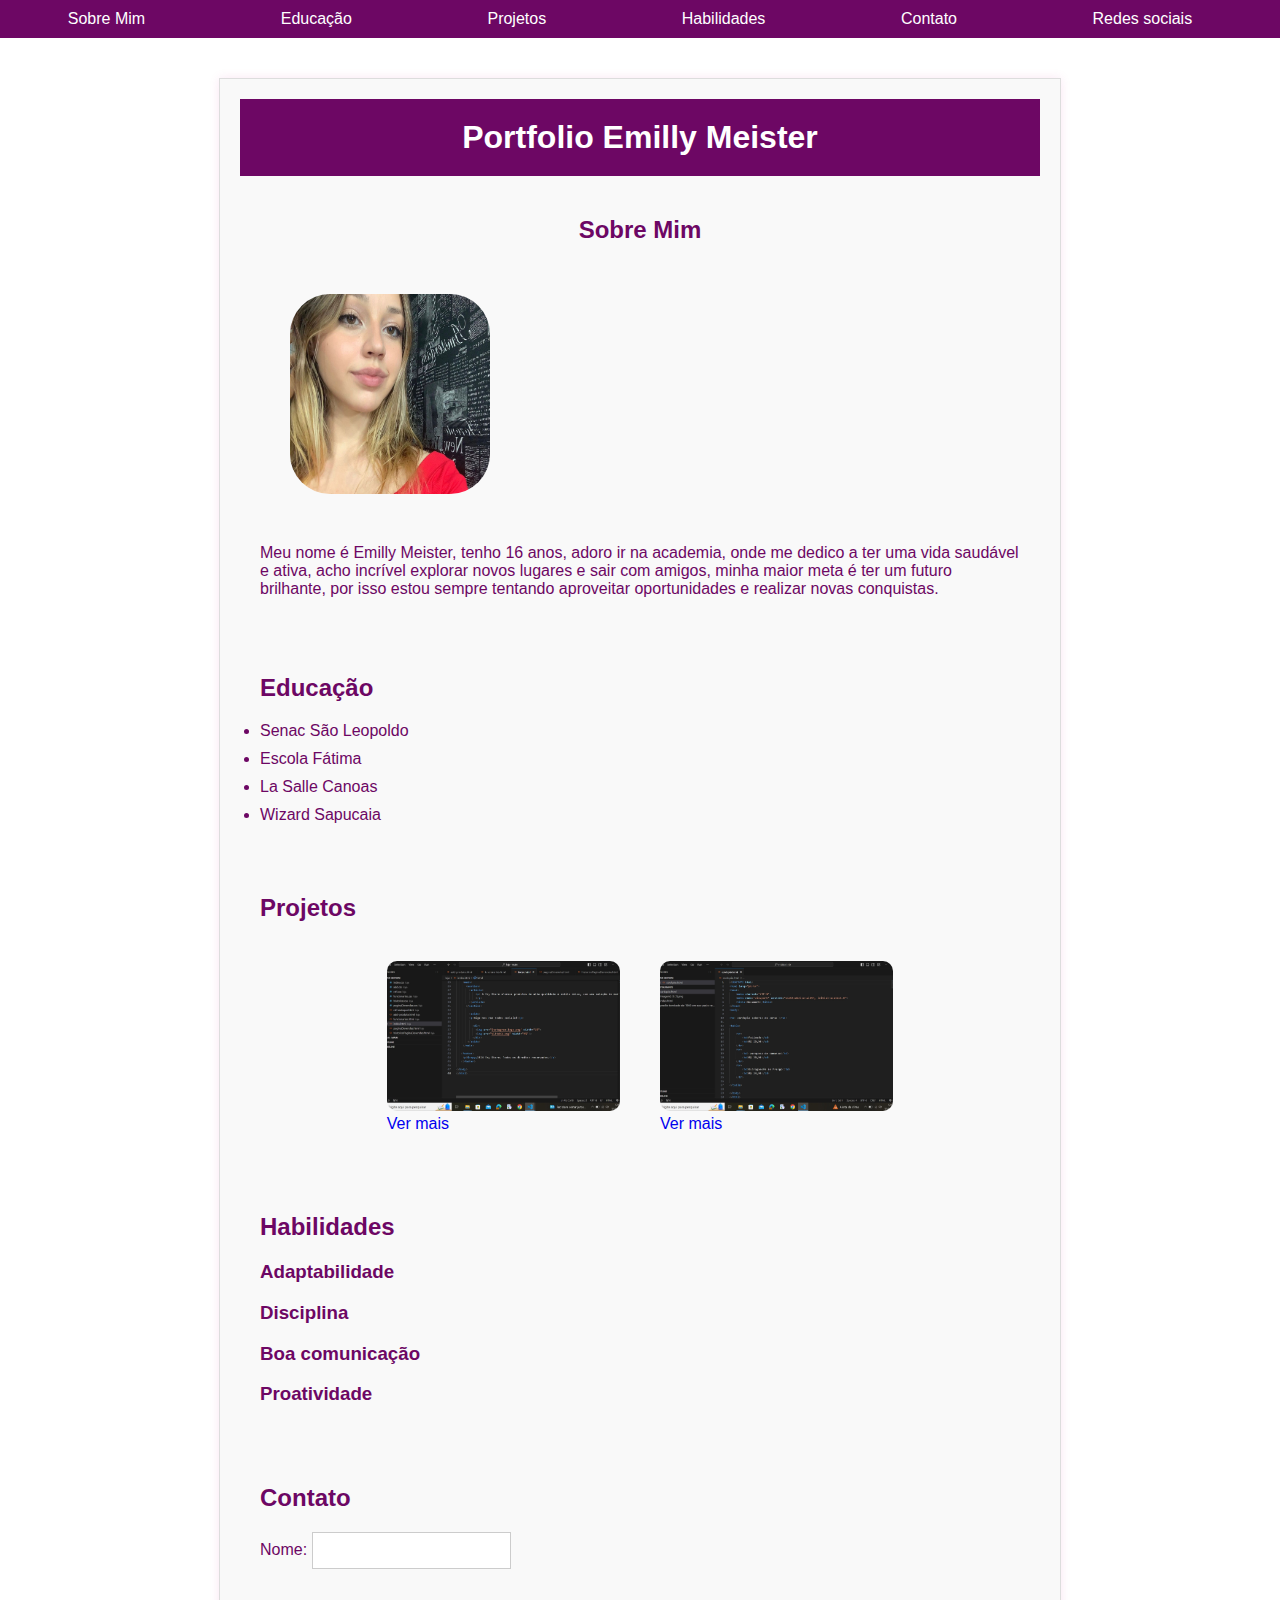
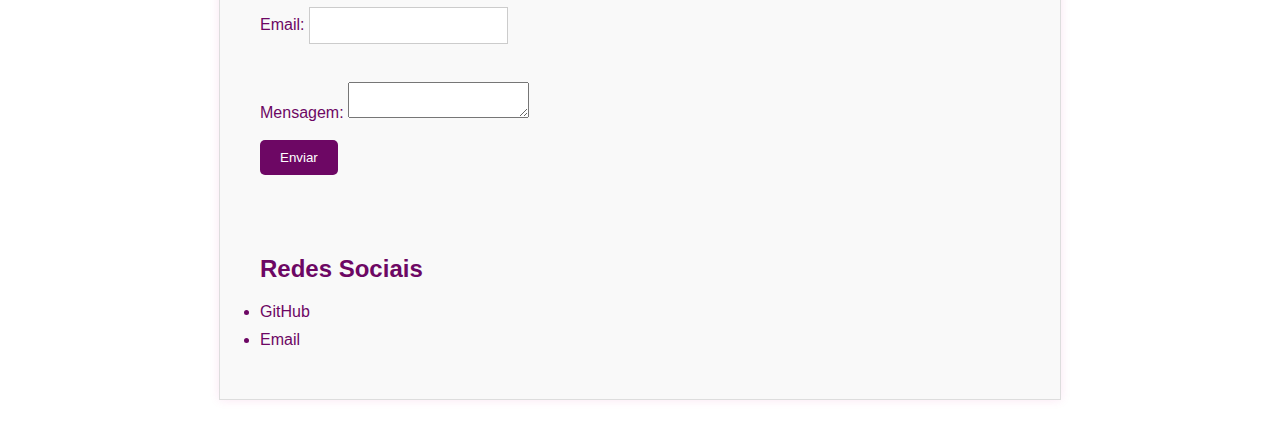
<file: index.html>
<!DOCTYPE html>
<html lang="pt-br">
<head>
    <meta charset="UTF-8">
    <meta name="viewport" content="width=device-width, initial-scale=1.0">
    <title>Portfolio</title>
    <link rel="stylesheet" href="portifolio.css">
</head>
<body>
    <header class="menu">
        <nav>
            <ul>
                <li><a href="#about">Sobre Mim</a></li>
                <li><a href="#education">Educação</a></li>
                <li><a href="#projects">Projetos</a></li>
                <li><a href="#skills">Habilidades</a></li>
                <li><a href="#contato">Contato</a></li>
                <li><a href="#rede-social">Redes sociais</a></li>
            </ul>
        </nav>
    </header>

    <main class="container">
        <section class="header">
            <h1>Portfolio Emilly Meister </h1>
        </section>

        <section class="about" id="about">
            <center><h2>Sobre Mim</h2></center>
            <img src="foto.jfif" alt="emy">
            <p>Meu nome é Emilly Meister, tenho 16 anos, adoro ir na academia, onde me dedico a ter uma vida saudável e ativa, acho incrível explorar novos lugares e sair com amigos, minha maior meta é ter um futuro brilhante, por isso estou sempre tentando aproveitar oportunidades e realizar novas conquistas.</p>
        </section>

        <section class="education" id="education">
            <h2>Educação</h2>
            <ul>
                <li>Senac São Leopoldo</li>
                <li>Escola Fátima</li>
                <li>La Salle Canoas</li>
                <li>Wizard Sapucaia</li>
            </ul>
        </section>

        <section class="projects" id="projects">
            <h2>Projetos</h2>
            <div class="project-gallery">
                <article class="project-thumb">
                    <a href="loja.html">
                        <img src="loja.jfif" alt="Projeto 1"> Ver mais
                    </a>
                </article>
                <article class="project-thumb">
                    <a href="restaurante.html">
                        <img src="restaurante.jfif" alt="Projeto 2"> Ver mais
                    </a>
                </article>
            </div>
        </section>

        <section class="skills" id="skills">
            <h2>Habilidades</h2>
            <ul>
                <li><h3>Adaptabilidade</h3></li>
                <li><h3>Disciplina</h3></li>
                <li><h3>Boa comunicação</h3></li>
                <li><h3>Proatividade</h3></li>
            </ul>
        </section>

        <section class="contato" id="contato">
            <h2>Contato</h2>
            <form>
                <label for="name">Nome:</label>
                <input type="text" id="name" name="name"><br><br>
                <label for="email">Email:</label>
                <input type="email" id="email" name="email"><br><br>
                <label for="message">Mensagem:</label>
                <textarea id="message" name="message"></textarea><br><br>
                <input type="submit" value="Enviar">
            </form>
        </section>

        <section class="rede-social" id="rede-social">
            <h2>Redes Sociais</h2>
            <ul>
                <li><a href="https://github.com/emymeister">GitHub</a></li>
                <li><a href="mailto:emillymeisterschwanck@gmail.com">Email</a></li>
            </ul>
        </section>
    </main>
</body>
</html>
</file>
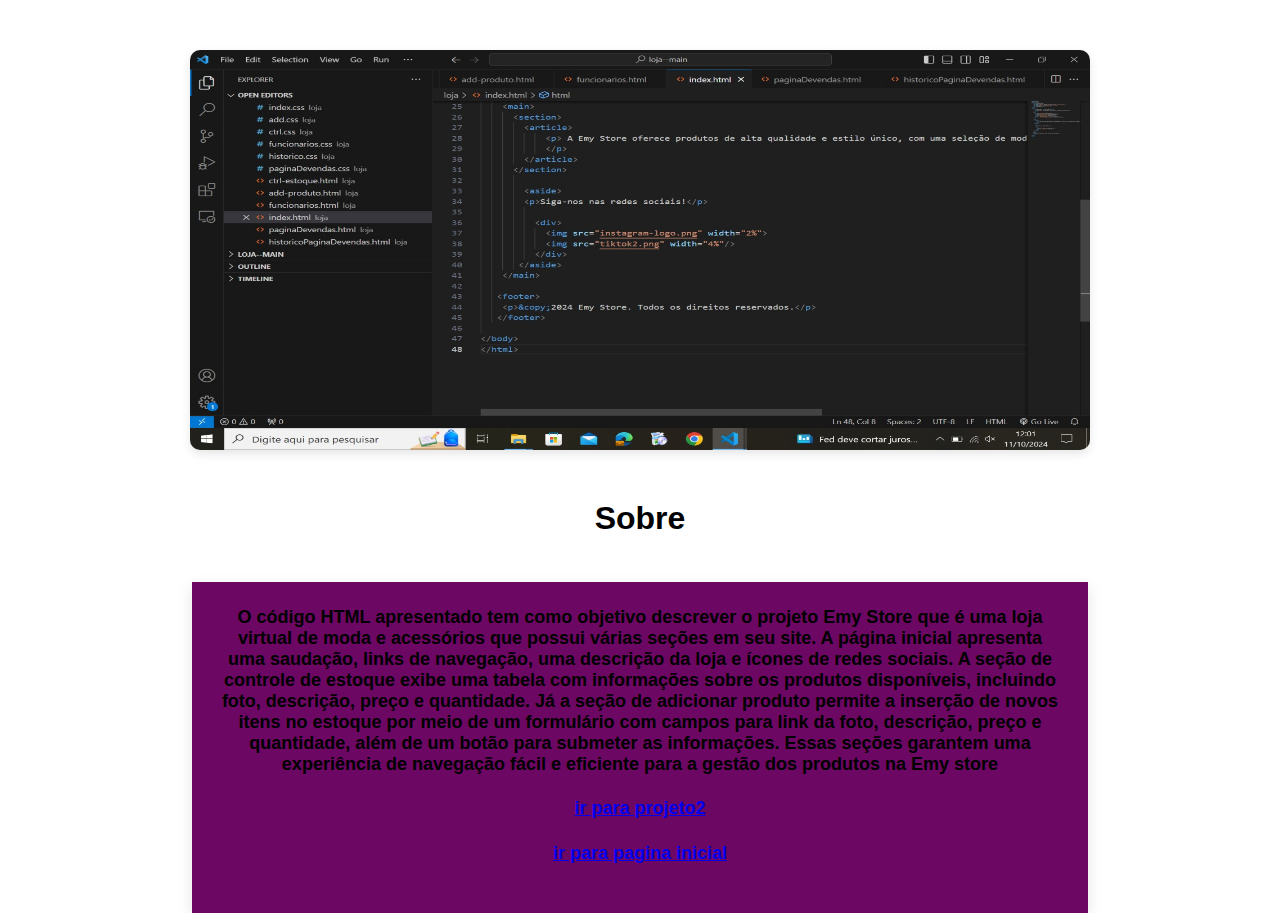
<file: loja.html>
<!DOCTYPE html>
<html lang="pt-br">
<head>
    <meta charset="UTF-8">
    <meta name="viewport" content="width=device-width, initial-scale=1.0">
    <title>Document</title>
    <link rel="stylesheet" href="loja.css">

</head>
<body>
    <img src="loja.jfif" alt="projeto 1"> <h2>Sobre</h2><br>

<h3>O código HTML apresentado tem como objetivo descrever o projeto  Emy Store  que é uma loja virtual de moda e acessórios que possui várias seções em seu site. A página inicial apresenta uma saudação, links de navegação, uma descrição da loja e ícones de redes sociais. A seção de controle de estoque exibe uma tabela com informações sobre os produtos disponíveis, incluindo foto, descrição, preço e quantidade. Já a seção de adicionar produto permite a inserção de novos itens no estoque por meio de um formulário com campos para link da foto, descrição, preço e quantidade, além de um botão para submeter as informações. Essas seções garantem uma experiência de navegação fácil e eficiente para a gestão dos produtos na Emy store <br>

    <a href="restaurante.html"><h4>ir para projeto2</h4>
    <a href="index.html"><h4>ir para pagina inicial</h4>

    </body>
</html>
</file>
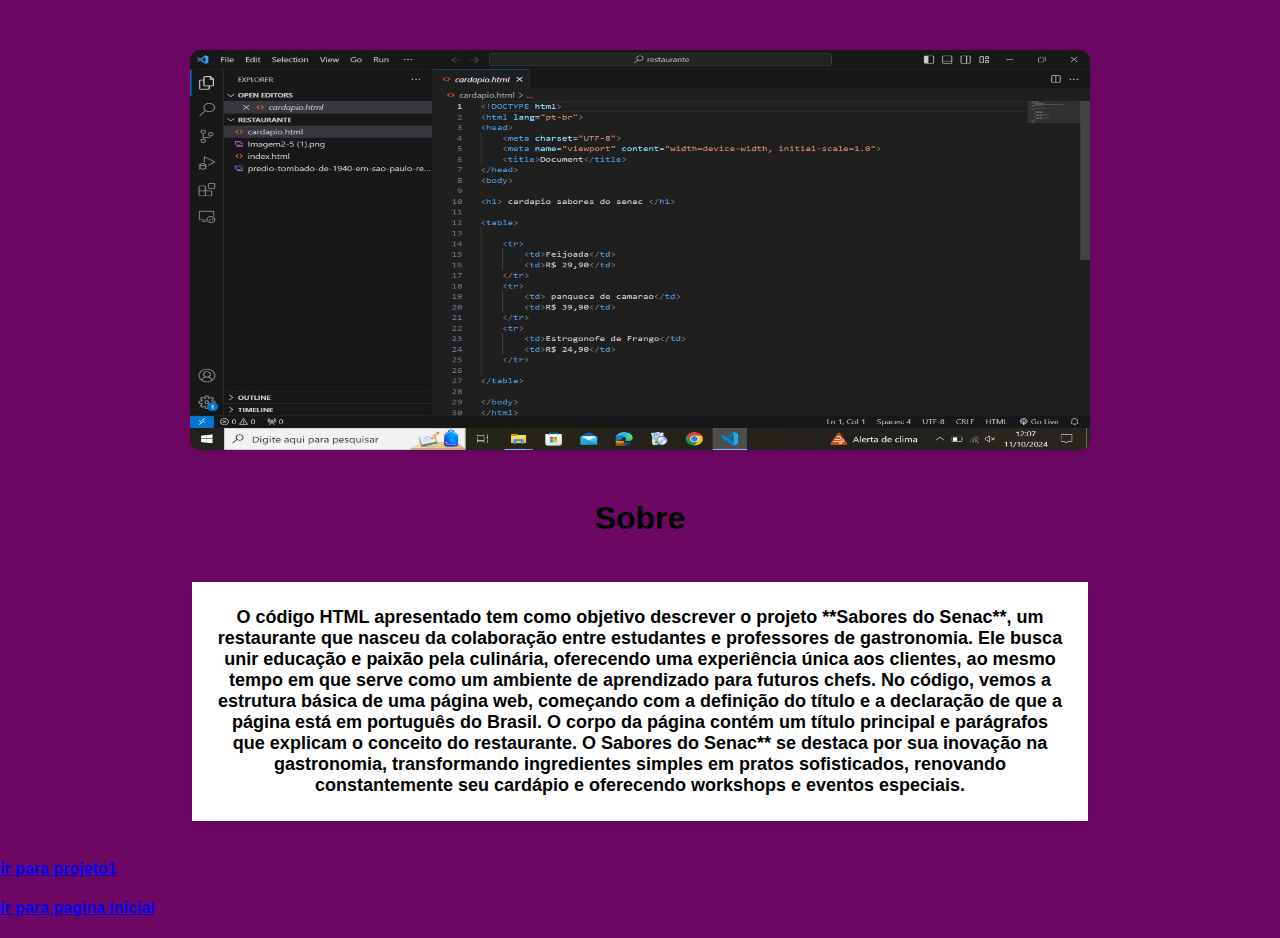
<file: restaurante.html>
<!DOCTYPE html>
<html lang="pt-br">
<head>
    <meta charset="UTF-8">
    <meta name="viewport" content="width=device-width, initial-scale=1.0">
    <title>Document</title>
    <link rel="stylesheet" href="restaurante.css">

</head>
<body>
    <img src="restaurante.jfif" alt="projeto 2"> <h2>Sobre</h2><br>

<h3>O código HTML apresentado tem como objetivo descrever o projeto **Sabores do Senac**, um restaurante que nasceu da colaboração entre estudantes e professores de gastronomia. Ele busca unir educação e paixão pela culinária, oferecendo uma experiência única aos clientes, ao mesmo tempo em que serve como um ambiente de aprendizado para futuros chefs.

    No código, vemos a estrutura básica de uma página web, começando com a definição do título e a declaração de que a página está em português do Brasil. O corpo da página contém um título principal e parágrafos que explicam o conceito do restaurante. 
    
    O Sabores do Senac** se destaca por sua inovação na gastronomia, transformando ingredientes simples em pratos sofisticados, renovando constantemente seu cardápio e oferecendo workshops e eventos especiais.</h3> <br>
    <a href="loja.html"><h4>ir para projeto1</h4>
    <a href="index.html"><h4>ir para pagina inicial</h4>

</body>
</html>
</file>
<file: portifolio.css>
body {
    font-family: Arial, sans-serif;
    margin: 0;
    padding: 0;
}

.container {
    max-width: 800px;
    margin: 40px auto;
    padding: 20px;
    background-color: #f9f9f9;
    border: 1px solid #ddd;
    box-shadow: 0 0 10px rgba(218, 5, 147, 0.1);
}

.header {
    background-color: #6d0764;
    color: #fff;
    padding: 20px;
    text-align: center;
}

.header h1 {
    margin: 0;
    
}

.menu {
    background-color: #6d0764;
    color: #fff;
    padding: 10px;
    text-align: center;
}

.menu ul {
    list-style: none;
    margin: 0;
    padding: 0;
    display: flex;
    justify-content: space-around;
}

.menu li {
    margin-right: 20px;
}

.menu a {
    color: #fff;
    text-decoration: none;
}

.about {
    padding: 20px;
    color: #6d0764;
}

.about img {
    width: 200px;
    height: 200px;
    border-radius: 20%;
    margin: 30px;
}

.education {
    padding: 20px;
    color: #6d0764;
}

.education ul {
    margin: 0;
    padding: 0;

}

.education li {
    margin-bottom: 10px;
}

.projects {
    padding: 20px;
    color: #6d0764;
}

.project-gallery {
    display: flex;
    flex-wrap: wrap;
    justify-content: center;
}

.project-thumb {
    margin: 20px;
    width: calc(33.33% - 20px);
}

.project-thumb img {
    width: 100%;
    height: 150px;
    object-fit: cover;
    border-radius: 10px;
}

.project-thumb a {
    text-decoration: none;
    
}

.skills {
    padding: 20px;
    color: #6d0764;
}

.skills ul {
    list-style: none;
    margin: 0;
    padding: 0;
}

.skills li {
    margin-bottom: 10px;
}

.contato {
    padding: 20px;
    color: #6d0764;
}

.contact form {
    display: flex;
    flex-direction: column;
    align-items: center;
}

.contato label {
    margin-bottom: 10px;
}

.contato input, .contact textarea {
    padding: 10px;
    margin-bottom: 20px;
    border: 1px solid #ccc;
}

.contato input[type="submit"] {
    background-color: #6d0764;
    color: #fff;
    padding: 10px 20px;
    border: none;
    border-radius: 5px;
    cursor: pointer;
}

.rede-social {
    padding: 20px;
    color: #6d0764;
}

.rede-social ul {
    
    margin: 0;
    padding: 0;

}

.rede-social li {
    margin-bottom: 10px;
}

.rede-social a {
    text-decoration: none;
    color: #6d0764;
}
</file>
<file: loja.css>
body {
    font-family: Arial, Helvetica, sans-serif;
    background-color: white;
    margin: 0;
    padding: 0;
    color: #000000;
}

img { 
    height: 400px ; 
    width: 900px ;  
    margin: 50px auto ; 
    display: block;
    border-radius: 10px; 
    box-shadow: 0 4px 10px rgba(0, 0, 0, 0.1);
}


h2 {
    text-align: center;
    font-size: 32px;
    color: #000000;
    margin-top: 10px;
    font-weight: 700;
}


h3 {
    margin: 0 15%;
    font-size: 18px;
    text-align: center;
    padding: 25px;
background-color: #6d0764;    box-shadow: 0 5px 15px rgba(0, 0, 0, 0.1);
    color: #000000;
}
</file>
<file: restaurante.css>
body {
    font-family: Arial, Helvetica, sans-serif;
    background-color: #6d0764;
    margin: 0;
    padding: 0;
    color: #333;
}

img { 
    height: 400px ; 
    width: 900px ;  
    margin: 50px auto ; 
    display: block;
    border-radius: 10px; 
    box-shadow: 0 4px 10px rgba(0, 0, 0, 0.1);
}


h2 {
    text-align: center;
    font-size: 32px;
    color: #000000;
    margin-top: 10px;
    font-weight: 700;
}


h3 {
    margin: 0 15%;
    font-size: 18px;
    text-align: center;
    padding: 25px;
    background-color: white;
    box-shadow: 0 5px 15px rgba(0, 0, 0, 0.1);
    color: #000000;
}
</file>
